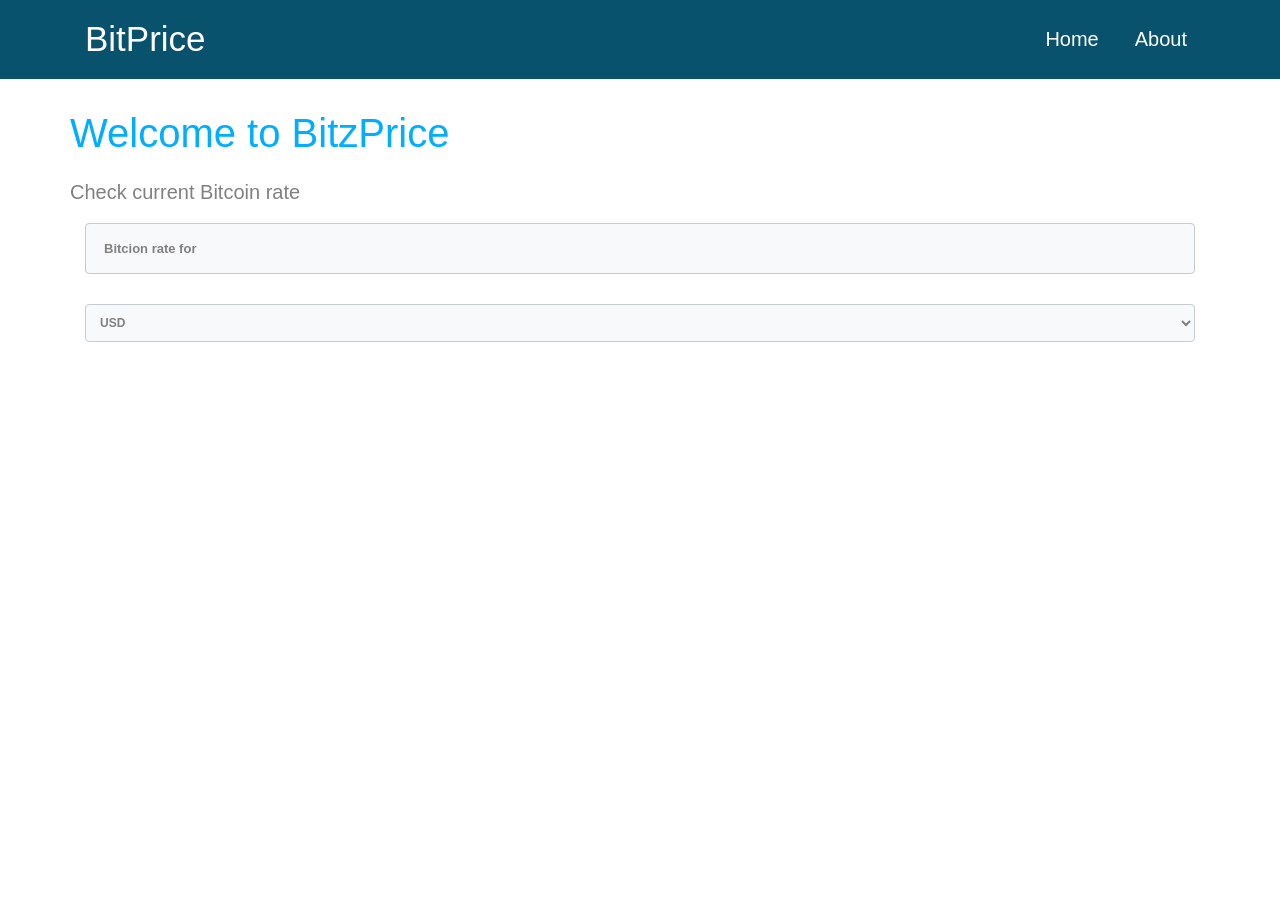
<file: index.html>
<!DOCTYPE HTML>
<!DOCTYPE html>
<html>
<head>
<meta charset="utf-8">
<meta name="viewport" content="width=device-width,initial-scale=1,shrink-to-fit=no">
	<title>Bootstrap 4 Design Number 1</title>
	<link rel="stylesheet" type="text/css" href="css/bootstrap.min.css">
	<link rel="stylesheet" type="text/css" href="css/font-awesome.min.css">
     <link rel="stylesheet" type="text/css" href="css/main.css">
</head>
<body>

    <!-- Start Navbar -->
    <nav class="navbar navbar-expand-lg navbar-light ">
      <div class="container">
    <a class="navbar-brand" href="#">
      <span>BitPrice</span>
    </a>
    <button class="navbar-toggler" type="button" data-toggle="collapse" data-target="#main-nav" aria-controls="navbarNav" aria-expanded="false" aria-label="Toggle navigation">
      <span class="navbar-toggler-icon"></span>
    </button>
    <div class="collapse navbar-collapse" id="main-nav">
      <ul class="navbar-nav ml-auto">
        <li class="nav-item">
          <a class="nav-link" href="index.html">Home</a>
        </li>
        <li class="nav-item active">
          <a class="nav-link" href="about.html">About<span class="sr-only">(current)</span></a>
        </li>
  
      </ul>
    </div>
    </div>
    </div>
  </nav>
      <!-- End Navbar -->
    <!-- Start Price -->
         <div class="price">
     <div class="container">
     <div class="row">
         <h1>Welcome to BitzPrice</h1>
         </div>
          <div class="row">
         <p>Check current Bitcoin rate</p>
         </div>
     </div>
     </div>
  <!-- End Price -->
 <!-- Start coin --> 
<div class="bit text-sm-left">
    <div class="container">
      <form name="register">
        <output name="result" class="badge badge-light text-left">
             Bitcion rate for <span class="description" id="desc"></span>
                <span class="code badge badge-info" id="code"></span> 
                <span class="rate" id="rate"></span>
         </output>
         <select  onchange="getBpi(bpi.value)" name="data" id="bpi" class="badge badge-light text-left">
            <option value="USD">USD</option>
            <option value="GBP">GBP</option>
            <option value="EUR">EUR</option>
          </select>

       
        </form>
        
        </div>
        </div>

   <!-- End Coin --> 
  
 
     <script type="text/javascript" src="js/jquery-3.x-git.min.js"></script>
          <script type="text/javascript" src="js/popper.min.js"></script>
       <script type="text/javascript" src="js/bootstrap.min.js"></script>
       <script type="text/javascript" src="js/main.js"></script> 
         
         
         
</body>
</html>
</file>
<file: css/main.css>
/*
TASK 1
*/

/* Start Navbar */
.navbar {
	background-color: #08526d;
}
.navbar-brand > span{
	
	font-size:35px;
	color:  #FFF;
}
.navbar-nav .nav-link{
	font-size: 20px;
	margin-left: 20px;
	color: #FFF !important;
}
.navbar-nav .active > .nav-link{
color: #FFF !important
}

/* End Navbar */

/* Start about */
.about .container .row h1{
	margin-top: 30px;
	margin-bottom: 20px;
	color:rgb(0, 174, 255); 
}
.about .container .row p{
	font-size: 20px;
	color:gray;
	display: block;
}
/* End about */
/* Start price */
.price .container .row h1{
	margin-top: 30px;
	margin-bottom: 20px;
	color:rgb(0, 174, 255);; 
}
.price .container .row p{
	font-size: 20px;
	color:gray;
	display: block;
}
.price .container .row  p i{
	background-color: yellow;
	font-size: 20px;
}
/* End price */
/* Start coin */

  output
  {border:1px solid;
  border-color: #c6cbce!important;
  width: 100%;
  color :gray!important;
  padding: 18px!important;
  font-size: 13px !important ; }
  
  .rate{
	color :black;
  }
  select
  {color:gray!important;
	border-color: #c6cbce!important;
	width: 100%;
	margin-top: 30px;padding: 10px!important;;
  
  }
  /* End coin */
</file>
